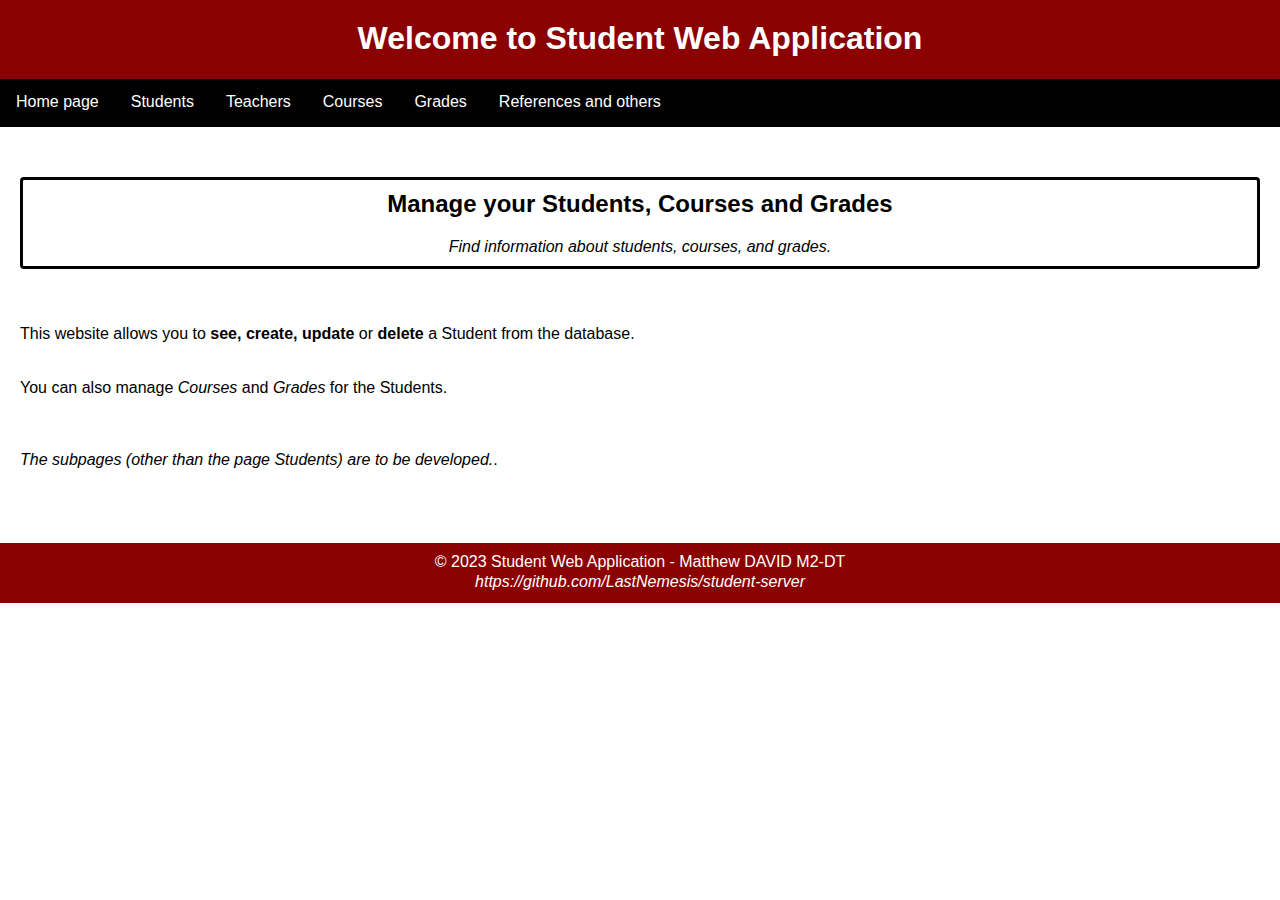
<file: src/main/resources/static/index.html>
<!DOCTYPE html>
<html lang="en">
<head>
    <meta charset="UTF-8">
    <meta name="viewport" content="width=device-width, initial-scale=1.0">
    <title>Student Web Application</title>
    <link rel="stylesheet" href="style.css">
    <link rel="icon" type="image/x-icon" href="icons/favicon.ico">
</head>

<body>
    <header>
        <h1>Welcome to Student Web Application</h1>
    </header>

    <nav>
        <ul>
            <li><a href="index.html">Home page</a></li>
            <li><a href="students.html">Students</a></li>
            <li><a href="teachers.html">Teachers</a></li>
            <li><a href="courses.html">Courses</a></li>
            <li><a href="grades.html">Grades</a></li>
            <li><a href="references.html">References and others</a></li>
        </ul>
    </nav>

    <main>

        <section class="intro">
            <h2>Manage your Students, Courses and Grades</h2>
            <br>
            <em>Find information about students, courses, and grades.</em>
        </section>

        <br><br>

        This website allows you to <b>see, create, update</b> or <b>delete</b> a Student from the database.
        <br>
        <br>
        <br>
        You can also manage <em>Courses</em> and <em>Grades</em> for the Students.
        <br>
        <br>
        <br>
        <br>
        <i>The subpages (other than the page Students) are to be developed.</i>.
        <br><br>
        <br><br>
    </main>

    <footer>
        <p>&emsp;&copy; 2023 Student Web Application - Matthew DAVID M2-DT&emsp;</p>
        <p><i>https://github.com/LastNemesis/student-server</i></p>
    </footer>

</body>
</html>
</file>
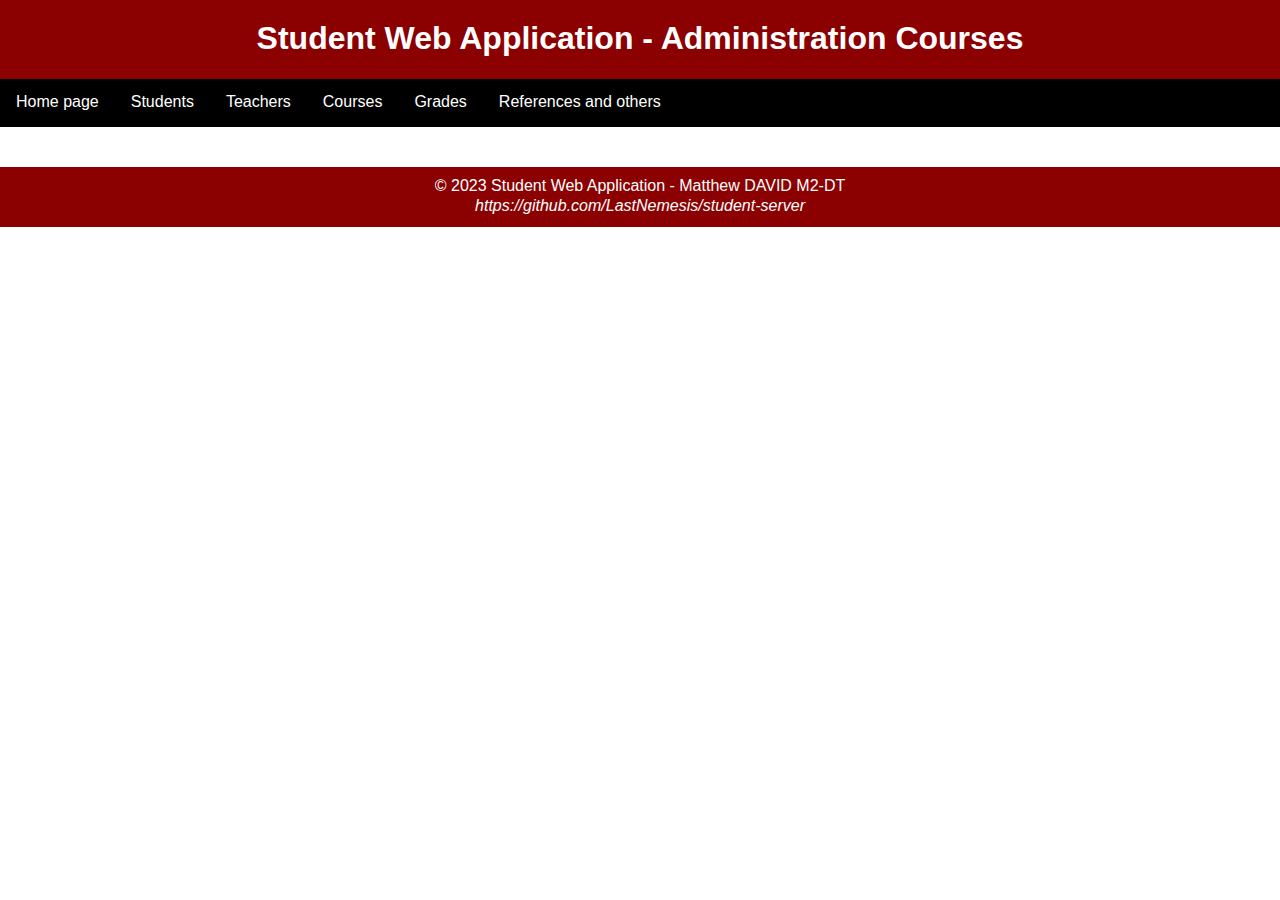
<file: src/main/resources/static/courses.html>
<!DOCTYPE html>
<html lang="en">
<head>
    <meta charset="UTF-8">
    <meta name="viewport" content="width=device-width, initial-scale=1.0">
    <title>Student Web Application</title>
    <link rel="stylesheet" href="style.css">
    <link rel="icon" type="image/x-icon" href="icons/favicon.ico">
</head>
<body>
    <header>
        <h1>Student Web Application - Administration Courses</h1>
    </header>

    <nav>
        <ul>
            <li><a href="index.html">Home page</a></li>
            <li><a href="students.html">Students</a></li>
            <li><a href="teachers.html">Teachers</a></li>
            <li><a href="courses.html">Courses</a></li>
            <li><a href="grades.html">Grades</a></li>
            <li><a href="references.html">References and others</a></li>
        </ul>
    </nav>

    <main>



    </main>

    <footer>
        <p>&emsp;&copy; 2023 Student Web Application - Matthew DAVID M2-DT&emsp;</p>
        <p><i>https://github.com/LastNemesis/student-server</i></p>
    </footer>
</body>
</html>
</file>
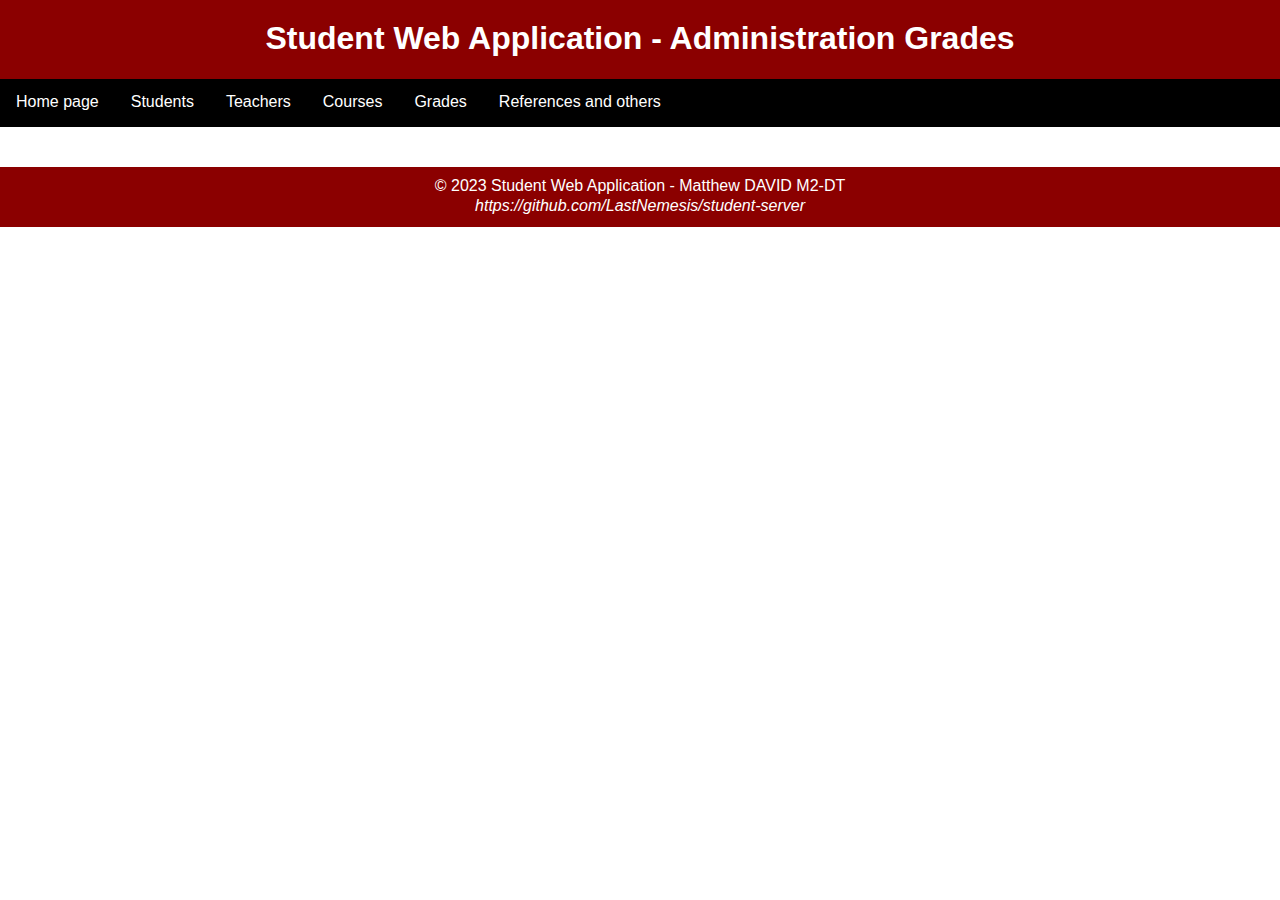
<file: src/main/resources/static/grades.html>
<!DOCTYPE html>
<html lang="en">
<head>
    <meta charset="UTF-8">
    <meta name="viewport" content="width=device-width, initial-scale=1.0">
    <title>Student Web Application</title>
    <link rel="stylesheet" href="style.css">
    <link rel="icon" type="image/x-icon" href="icons/favicon.ico">
</head>
<body>
    <header>
        <h1>Student Web Application - Administration Grades</h1>
    </header>

    <nav>
        <ul>
            <li><a href="index.html">Home page</a></li>
            <li><a href="students.html">Students</a></li>
            <li><a href="teachers.html">Teachers</a></li>
            <li><a href="courses.html">Courses</a></li>
            <li><a href="grades.html">Grades</a></li>
            <li><a href="references.html">References and others</a></li>
        </ul>
    </nav>

    <main>

    </main>

    <footer>
        <p>&emsp;&copy; 2023 Student Web Application - Matthew DAVID M2-DT&emsp;</p>
        <p><i>https://github.com/LastNemesis/student-server</i></p>
    </footer>
</body>
</html>
</file>
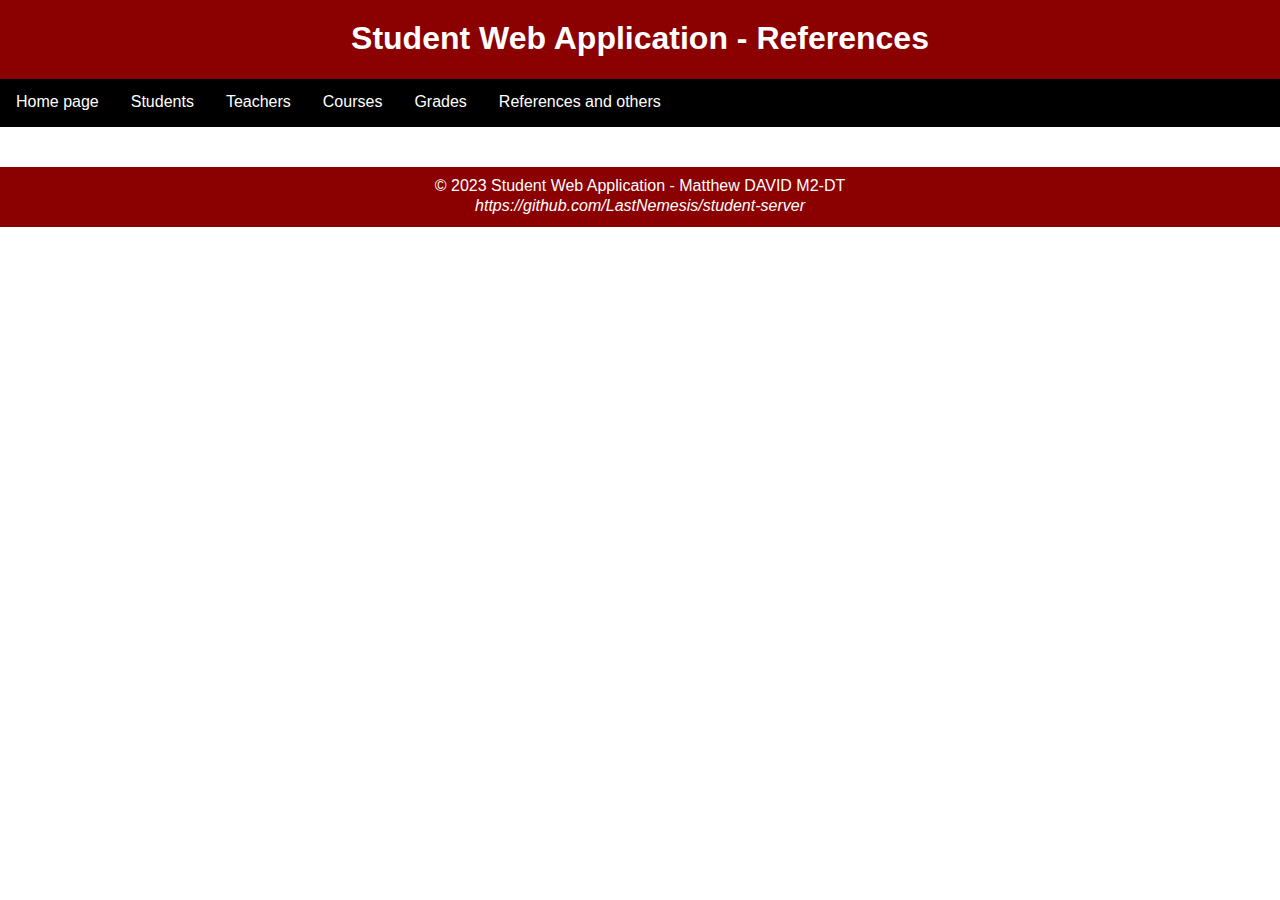
<file: src/main/resources/static/references.html>
<!DOCTYPE html>
<html lang="en">
<head>
    <meta charset="UTF-8">
    <meta name="viewport" content="width=device-width, initial-scale=1.0">
    <title>Student Web Application</title>
    <link rel="stylesheet" href="style.css">
    <link rel="icon" type="image/x-icon" href="icons/favicon.ico">
</head>
<body>
    <header>
        <h1>Student Web Application - References</h1>
    </header>

    <nav>
        <ul>
            <li><a href="index.html">Home page</a></li>
            <li><a href="students.html">Students</a></li>
            <li><a href="teachers.html">Teachers</a></li>
            <li><a href="courses.html">Courses</a></li>
            <li><a href="grades.html">Grades</a></li>
            <li><a href="references.html">References and others</a></li>
        </ul>
    </nav>

    <main>



    </main>

    <footer>
        <p>&emsp;&copy; 2023 Student Web Application - Matthew DAVID M2-DT&emsp;</p>
        <p><i>https://github.com/LastNemesis/student-server</i></p>
    </footer>
</body>
</html>
</file>
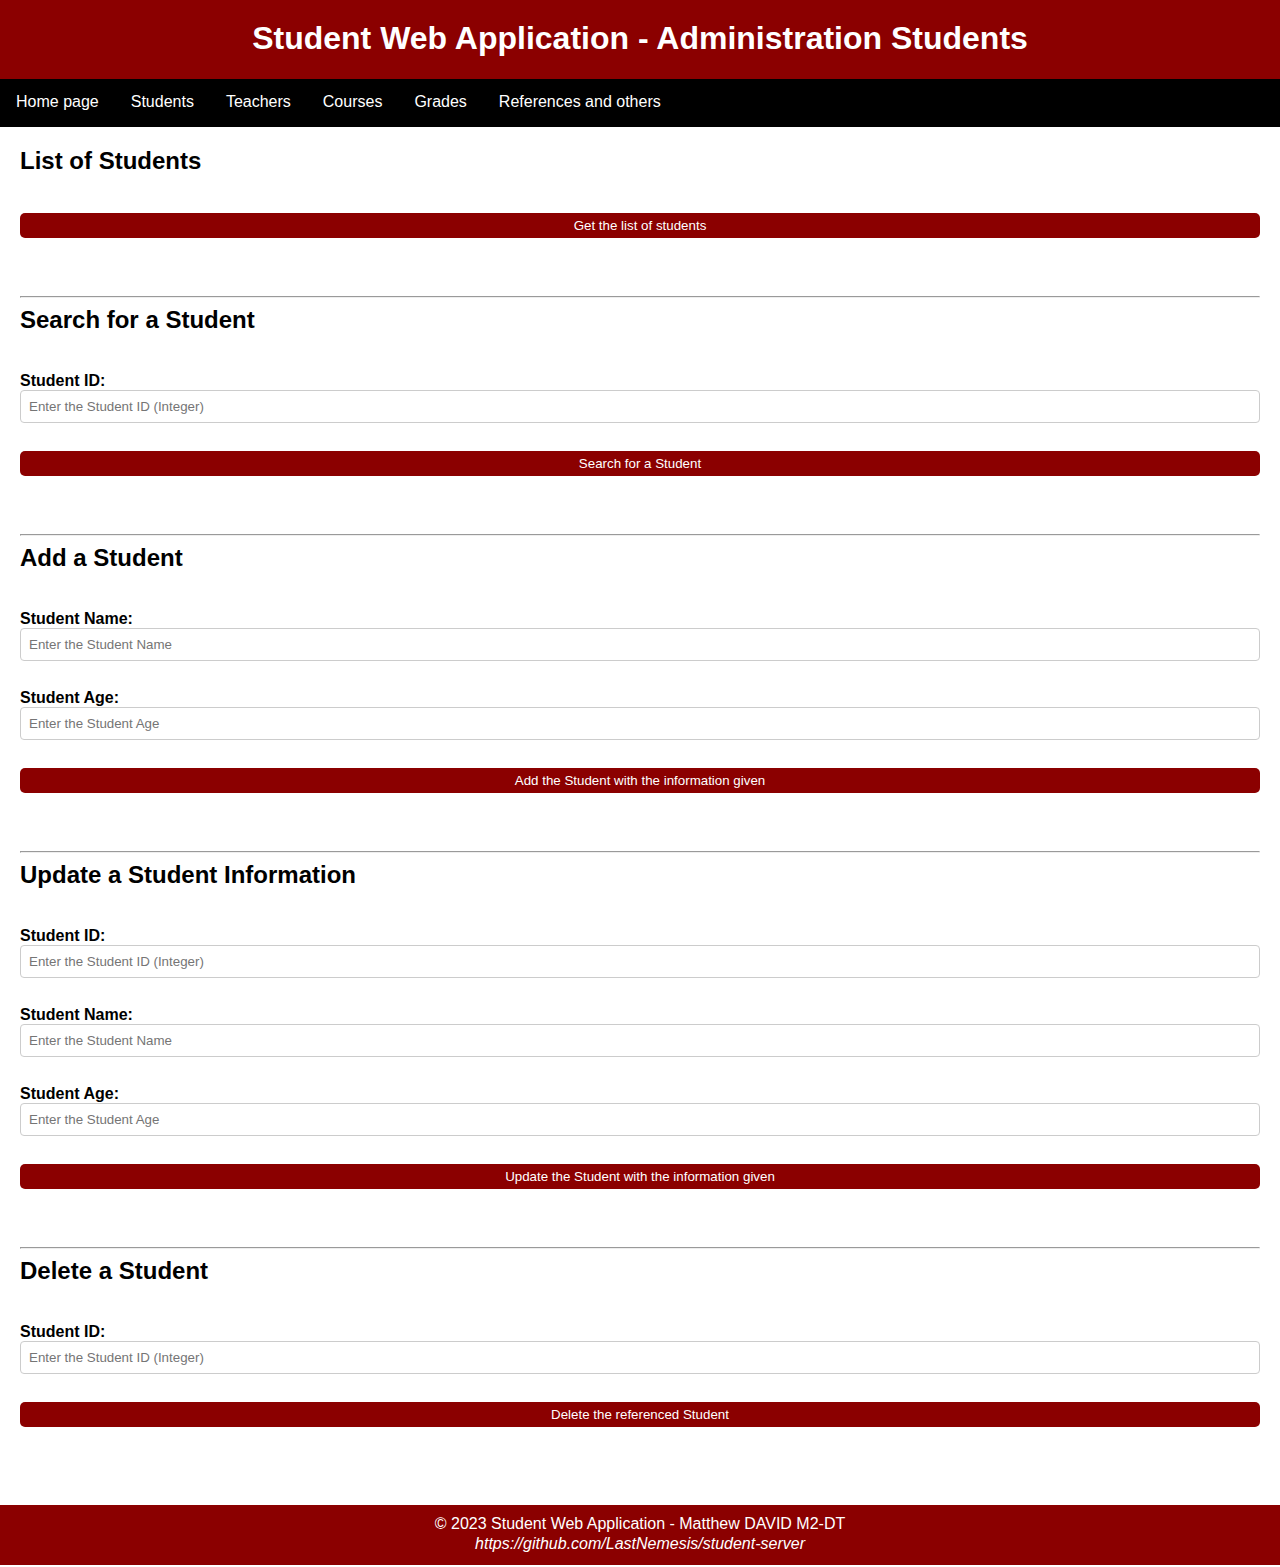
<file: src/main/resources/static/students.html>
<!DOCTYPE html>
<html lang="en">
    <head>
        <meta charset="UTF-8">
        <meta name="viewport" content="width=device-width, initial-scale=1.0">
        <title>Student Web Application</title>
        <link rel="stylesheet" href="style.css">
        <link rel="icon" type="image/x-icon" href="/icons/favicon.ico">
    </head>
    <body>
        <header>
            <h1>Student Web Application - Administration Students</h1>
        </header>

        <nav>
            <ul>
                <li><a href="index.html">Home page</a></li>
                <li><a href="students.html">Students</a></li>
                <li><a href="teachers.html">Teachers</a></li>
                <li><a href="courses.html">Courses</a></li>
                <li><a href="grades.html">Grades</a></li>
                <li><a href="references.html">References and others</a></li>
            </ul>
        </nav>

        <main>

            <section class="input-container">
                <h2> List of Students </h2>
                <br><br>
                <button class="custom-button" onclick="readStudents()">Get the list of students</button>
                <br>
                <div id="readStudents" class="resultContainer">
                    <!-- RESULT container -->
                </div>

            </section>

            <hr>

            <section class="input-container">
                <h2> Search for a Student </h2>
                <br><br>
                <b> Student ID:</b> <input type="text" id="StudentID-1" placeholder="Enter the Student ID (Integer)">
                <br>
                <button class="custom-button" onclick="readOneStudent()">Search for a Student</button>
                <br>
                <div id="readOneStudent" class="resultContainer">
                    <!-- RESULT container -->
                </div>

            </section>

            <hr>

            <section class="input-container">
                <h2> Add a Student </h2>
                <br><br>
                <b> Student Name: </b> <input type="text" id="StudentName-1" placeholder="Enter the Student Name">
                <br>
                <b> Student Age:</b> <input type="text" id="StudentAge-1"  placeholder="Enter the Student Age">
                <br>
                <button class="custom-button" onclick="createStudent()">Add the Student with the information given</button>
                <br>
                <div id="createStudent" class="resultContainer">
                    <!-- RESULT container -->
                </div>

            </section>

            <hr>

            <section class="input-container">
                <h2> Update a Student Information </h2>
                <br><br>
                <b> Student ID:</b> <input type="text" id="StudentID-2" placeholder="Enter the Student ID (Integer)">
                <br>
                <b> Student Name: </b> <input type="text" id="StudentName-2" placeholder="Enter the Student Name">
                <br>
                <b> Student Age:</b> <input type="text" id="StudentAge-2" placeholder="Enter the Student Age">
                <br>
                <button class="custom-button" onclick="updateStudent()">Update the Student with the information given</button>
                <br>
                <div id="updateStudent" class="resultContainer">
                    <!-- RESULT container -->
                </div>

            </section>

            <hr>

            <section class="input-container">
                <h2> Delete a Student </h2>
                <br><br>
                <b> Student ID:</b> <input type="text" id="StudentID-3" placeholder="Enter the Student ID (Integer)">
                <br>
                <button class="custom-button" onclick="deleteStudent()">Delete the referenced Student</button>
                <br>
                <div id="deleteStudent" class="resultContainer">
                    <!-- RESULT container -->
                </div>

            </section>

        </main>

        <footer>
            <p>&emsp;&copy; 2023 Student Web Application - Matthew DAVID M2-DT&emsp;</p>
            <p><i>https://github.com/LastNemesis/student-server</i></p>
        </footer>

        <script src="javascript/studentScript.js"></script>

    </body>
</html>
</file>
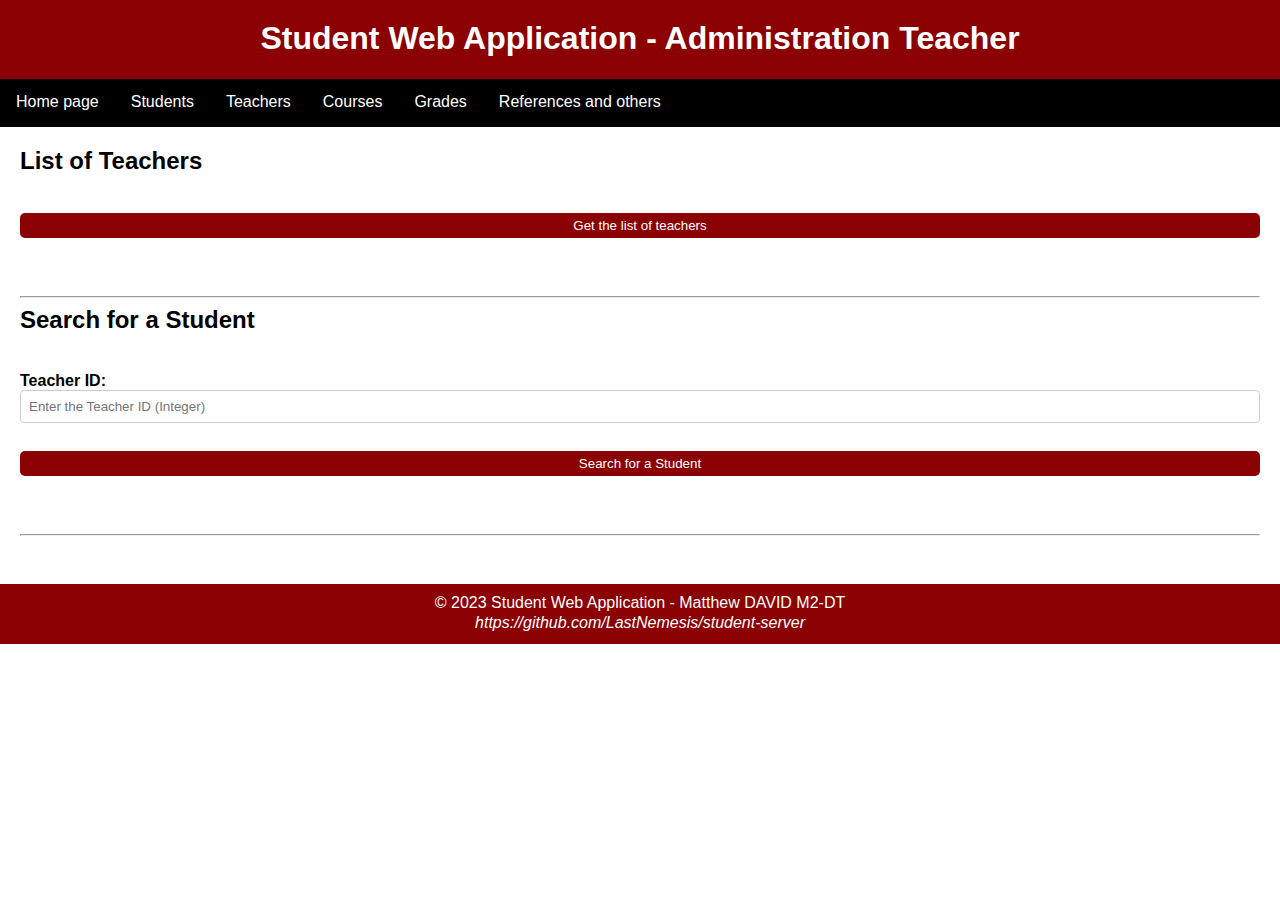
<file: src/main/resources/static/teachers.html>
<!DOCTYPE html>
<html lang="en">
    <head>
        <meta charset="UTF-8">
        <meta name="viewport" content="width=device-width, initial-scale=1.0">
        <title>Student Web Application</title>
        <link rel="stylesheet" href="style.css">
        <link rel="icon" type="image/x-icon" href="icons/favicon.ico">
    </head>
    <body>
        <header>
            <h1>Student Web Application - Administration Teacher</h1>
        </header>

        <nav>
            <ul>
                <li><a href="index.html">Home page</a></li>
                <li><a href="students.html">Students</a></li>
                <li><a href="teachers.html">Teachers</a></li>
                <li><a href="courses.html">Courses</a></li>
                <li><a href="grades.html">Grades</a></li>
                <li><a href="references.html">References and others</a></li>
            </ul>
        </nav>

        <main>

            <section class="input-container">
                <h2> List of Teachers </h2>
                <br><br>
                <button class="custom-button" onclick="readTeachers()">Get the list of teachers</button>
                <br>
                <div id="readTeachers" class="resultContainer">
                    <!-- RESULT container -->
                </div>
            </section>

            <hr>

            <section class="input-container">
                <h2> Search for a Student </h2>
                <br><br>
                <b> Teacher ID:</b> <input type="text" id="TeacherID-1" placeholder="Enter the Teacher ID (Integer)">
                <br>
                <button class="custom-button" onclick="readOneTeacher()">Search for a Student</button>
                <br>
                <div id="readOneTeacher" class="resultContainer">
                    <!-- RESULT container -->
                </div>
            </section>

            <hr>

            <section class="input-container">

            </section>

        </main>

        <footer>
            <p>&emsp;&copy; 2023 Student Web Application - Matthew DAVID M2-DT&emsp;</p>
            <p><i>https://github.com/LastNemesis/student-server</i></p>
        </footer>

        <script src="javascript/teacherScript.js"></script>

    </body>
</html>
</file>
<file: src/main/resources/static/style.css>
body, h1, h2, h3, p, ul {
    margin: 0 0 2px 0;
    padding: 0;
}

body {
    font-family: Arial, sans-serif;
    color: #fff;
    display: flex;
    flex-wrap: wrap;
    flex-direction: column;
}

header {
    background-color: #8b0000;
    text-align: center;
    padding: 20px 0;
}

nav {
    background-color: #000;
}

ul {
    list-style-type: none;
    overflow: hidden;
}

li {
    float: left;
}

li a {
    display: block;
    color: #fff;
    text-align: center;
    padding: 14px 16px;
    text-decoration: none;
}

li a:hover {
    background-color: #900;
}

main {
    padding: 20px;
    color: #000;
}

.custom-button {
    background-color: darkred;
    color: white;
    padding: 5px 10px;
    border: none;
    border-radius: 5px;
    cursor: pointer;
}

.custom-div{
    border: 2px solid #900;
    border-radius: 4px;
}

.resultContainer {
    margin: 5px;
    padding: 5px;
}

.input-container {
    display: flex;
    flex-direction: column;
}

input[type="text"] {
    margin-bottom: 10px;
    padding: 8px;
    border: 1px solid #ccc;
    border-radius: 4px;
}

section {
    margin-bottom: 20px;
}

.intro {
    text-align: center;
    margin-top: 30px;
    border: 3px solid black;
    border-radius: 4px;
    padding: 10px;
}

.error {
    color: red;
    font-size: small;
}

.response {
    font-size: smaller;
}

.styled-table-container {
    border: 1px solid #900;
    border-radius: 10px;
}

.styled-table {
    width: 100%;
    border-collapse: collapse;
    border-spacing: 0;
}

.styled-table th {
    background-color: #f2f2f2;
    color: #333;
    font-weight: bold;
    padding: 10px;
    text-align: left;
    border-bottom: 2px solid #ddd;
}

.styled-table tbody tr:nth-child(even) {
    background-color: #f9f9f9;
}

.styled-table td {
    padding: 8px;
    border-bottom: 1px solid #ddd;
}

footer {
    background-color: #8b0000;
    text-align: center;
    color: #fff;
    padding: 10px 0;
    bottom: 0;
    width: 100%;
}
</file>
